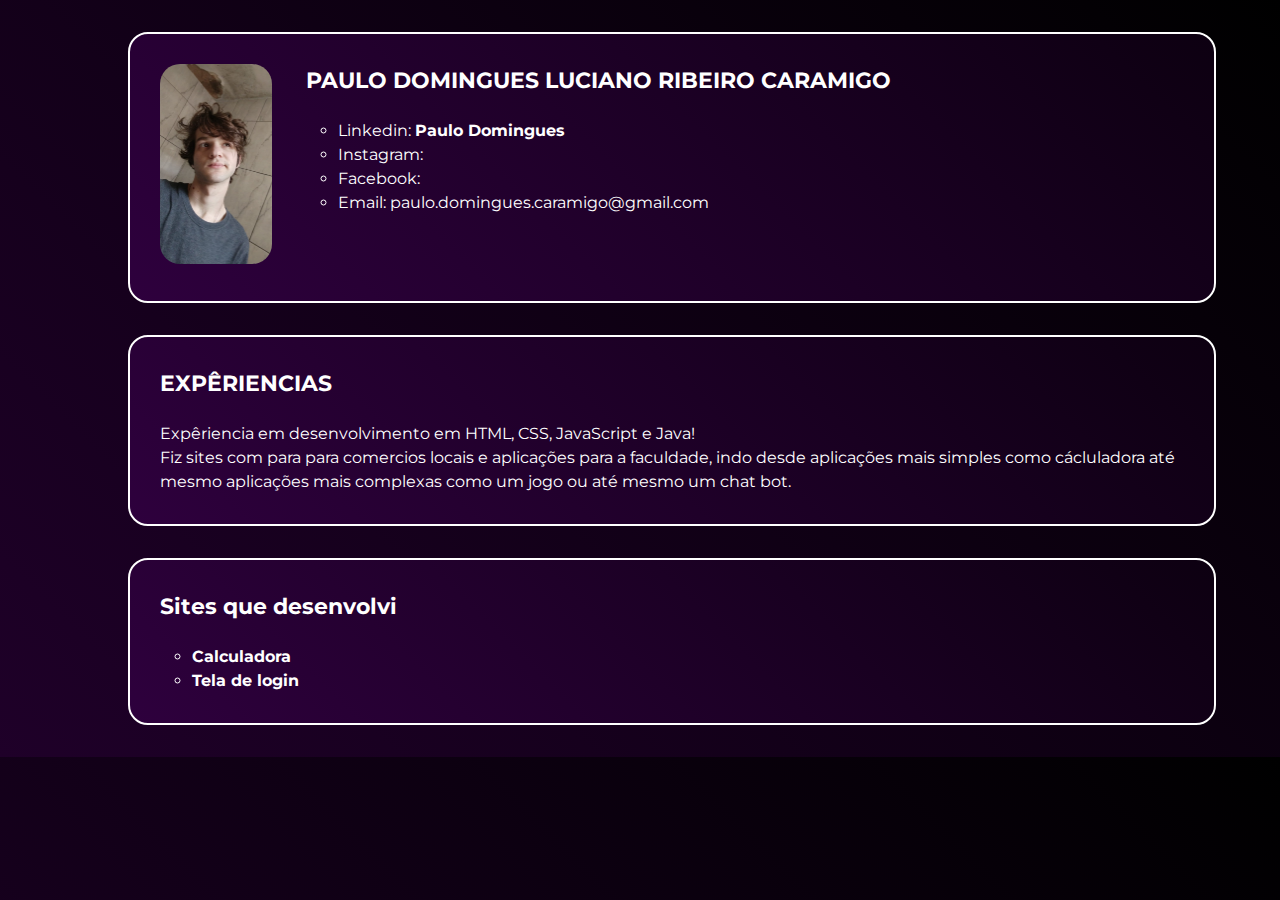
<file: html/index.html>
<!DOCTYPE html>
<html lang="pt-br">
	<head>
		<meta charset="UTF-8">
		<meta name="viewport" content="width=device-width">

		<title>Portifólio - Paulo</title>

		<link rel="stylesheet" href="../css/reset.css">
		<link rel="stylesheet" href="../css/patternStyle.css">
		<link rel="stylesheet" href="../css/indexStyle.css">

		<link href="https://fonts.googleapis.com/css?family=Montserrat&display=swap" rel="stylesheet">

		<link rel="preconnect" href="https://fonts.googleapis.com">
		<link rel="preconnect" href="https://fonts.gstatic.com" crossorigin>
		<link href="https://fonts.googleapis.com/css2?family=Montserrat:ital,wght@0,100;0,200;0,300;0,400;0,500;0,600;0,700;0,800;0,900;1,100;1,200;1,300;1,400;1,500;1,600;1,700;1,800;1,900&display=swap" rel="stylesheet">

	</head>

	<body>
		<header>
			<section class="patternCases">
				<img id="profilePhoto" src="../images/Eu.jpg" alt="Foto de perfil">
				
				<div class="info">
					<h1 class="titlePattern">PAULO DOMINGUES LUCIANO RIBEIRO CARAMIGO</h1>

					<ul>
						<li>Linkedin: <a href="https://www.linkedin.com/in/paulo-domingues-149a93203/" target="_blank">Paulo Domingues</a></li>
						<li>Instagram: </li>
						<li>Facebook: </li>
						<li>Email: paulo.domingues.caramigo@gmail.com</li>
					</ul>
				</div>
			</section>
		</header>
		<main>

			<section class="patternCases">
				<h1 class="titlePattern">EXPÊRIENCIAS</h1>

				<p>Expêriencia em desenvolvimento em HTML, CSS, JavaScript e Java!</p>
				<p>Fiz sites com para para comercios locais e aplicações para a faculdade, indo desde aplicações mais simples como cácluladora até mesmo aplicações mais complexas como um jogo ou até mesmo um chat bot.</p>

			</section>

			<section class="patternCases">
				<h1 class="titlePattern">Sites que desenvolvi</h1>
				<ul>
					<li><a href="calculator.html">Calculadora</a></li>
					<li><a href="login.html">Tela de login</a></li>
				</ul>
			</section>
		</main>
        
	</body>
</html>
</file>
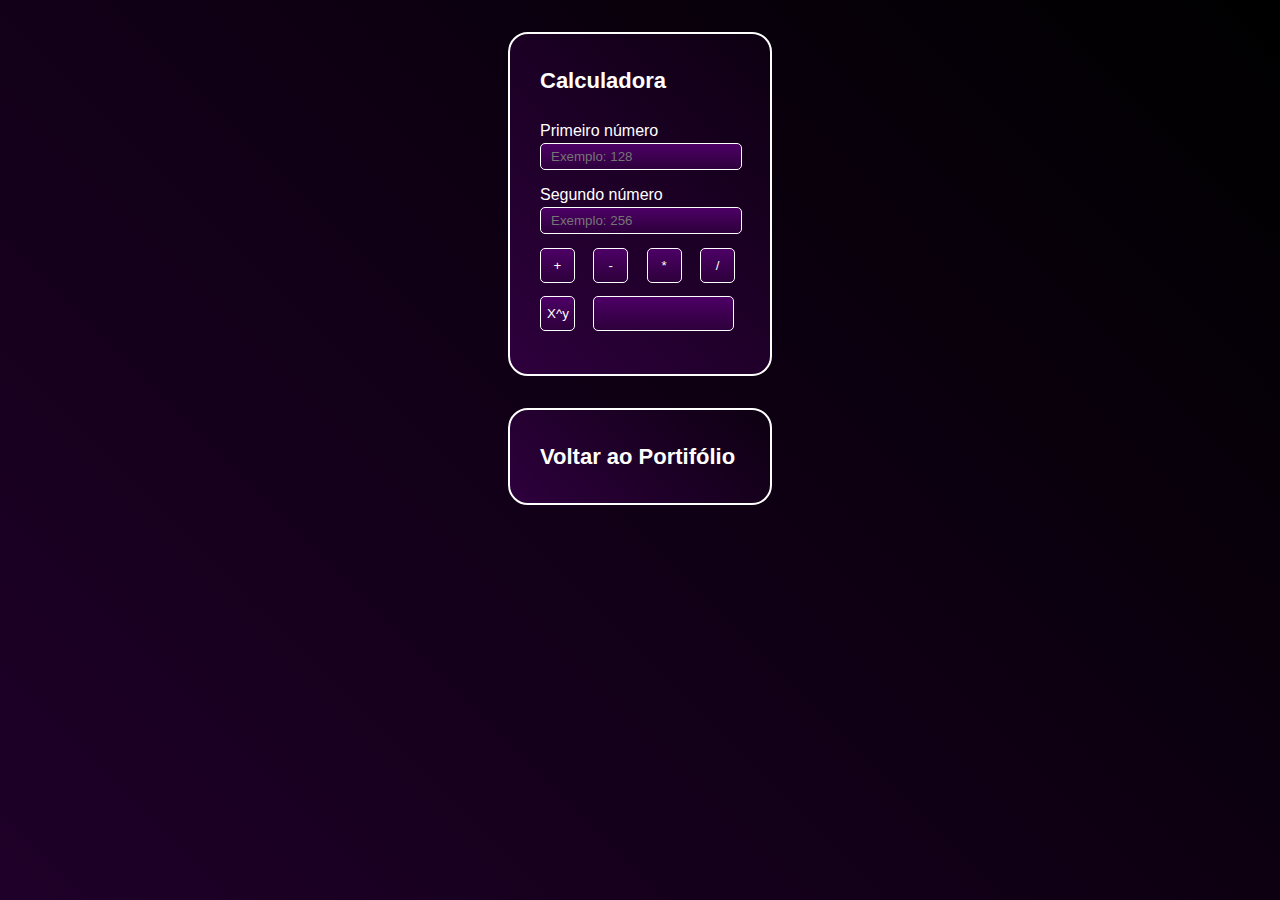
<file: html/calculator.html>
<!DOCTYPE html>
<html lang="pt-br">
    <head>
        <meta charset="UTF-8">
        <meta http-equiv="X-UA-Compatible" content="IE=edge">
        <meta name="viewport" content="width=device-width, initial-scale=1.0">
        
        <link rel="stylesheet" href="../css/reset.css">
        <link rel="stylesheet" href="../css/patternStyle.css">
        <link rel="stylesheet" href="../css/calculator.css">

        <title>Calculadora</title>

    </head>
    <body>
        <main>
            <section class="patternCases">

                <h1 class="titlePattern">Calculadora</h1>

                <form action="">
                    <label for="numberOne">Primeiro número</label>
                    <input type="number" id="numberOne" placeholder="Exemplo: 128">

                    <label for="numberTwo">Segundo número</label>
                    <input type="number" id="numberTwo" placeholder="Exemplo: 256">

                    <section class="buttons">
                        <input type="button" onclick="sum()" value="+">
                        <input type="button" onclick="subtraction()" value="-">
                        <input type="button" onclick="multiplication()" value="*">
                        <input type="button" onclick="division()" value="/">
                        <input type="button" onclick="pow()" value="X^y">
                        <input type="text" readonly=“true id="result">
                    </section>
                </form>
            </section>

            <section class="patternCases">
                <h1 class="titlePattern backToIndex"><a href="index.html">Voltar ao Portifólio</a></h1>
            </section>
        </main>

        <script src="../javascript/calculator.js"></script>
    </body>
</html>
</file>
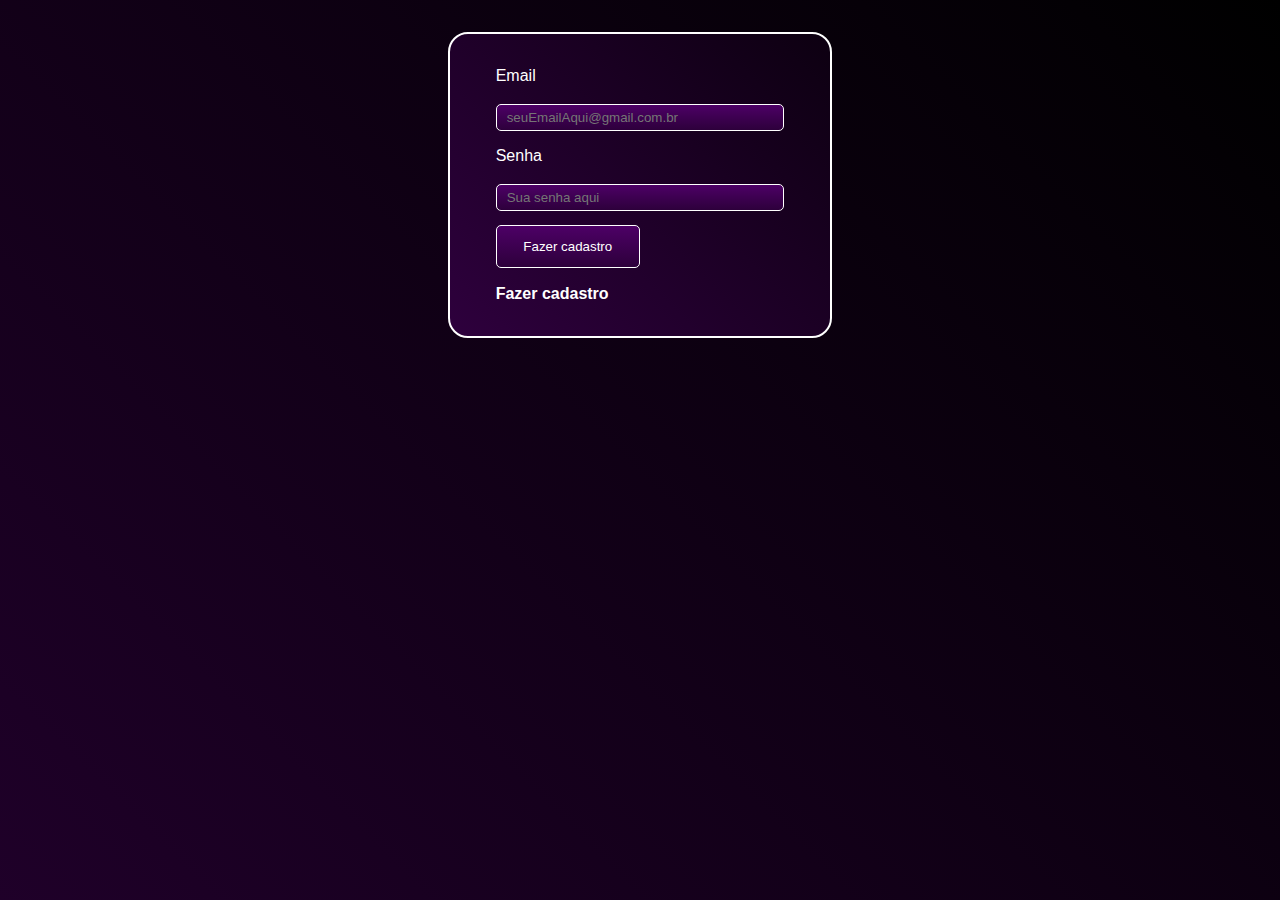
<file: html/login.html>
<!DOCTYPE html>
    <html lang="pt-br">
    <head>
        <meta charset="UTF-8">
        <meta http-equiv="X-UA-Compatible" content="IE=edge">
        <meta name="viewport" content="width=device-width, initial-scale=1.0">

        <title>Tela de login</title>

        
		<link rel="stylesheet" href="../css/reset.css">
		<link rel="stylesheet" href="../css/patternStyle.css">
        <link rel="stylesheet" href="../css/login.css">
    </head>
    <body>
        <main>
            <section class="formLogin patternCases">
                <form action="">
                    <label for="email">Email</label>
                    <input type="email" id="email" required placeholder="seuEmailAqui@gmail.com.br">
    
                    <label for="password">Senha</label>
                    <input type="password" id="password" required placeholder="Sua senha aqui">
    
                    <input type="button" value="Fazer cadastro">
                    <a>Fazer cadastro</a>
                </form>
            </section>
        </main>
    </body>
</html>
</file>
<file: css/patternStyle.css>
body {
    background-image: linear-gradient(45deg, #1f0029, black);

    color: white;

    font-family: 'Montserrat', sans-serif;
}

main, header {
    width: 80%;
    height: 100%;

    margin: 2em auto;

    line-height: 1.5;
}

.patternCases {
    width: 100%;

    background: linear-gradient(45deg, #2e003d, #0d0011);
    border-radius: 20px;

    border: 2px solid white;

    margin-top: 2em;
    padding: 30px 30px 30px 30px;
}

.titlePattern {
    font-weight: bold;
    font-size: 22px;
    margin-bottom: 1em;
}

a {
    text-decoration: none;
    color: white;
    font-weight: bold;
}
</file>
<file: css/indexStyle.css>
#profilePhoto {
    height: 200px;
    display: inline-block;

    border-radius: 20px;
}

.info {
    display: inline-block;
    vertical-align: top;

    margin-left: 30px;
}

.info ul {
    margin-top: 2em;
}

.info li {
    line-height: 1.5;
}

.patternCases ul {
    list-style: circle;
    margin: 1em 0 0 2em;
}
</file>
<file: css/calculator.css>
html {
    height: 100%;
}

body {
    background-repeat: no-repeat;
}

.patternCases {
    width: 200px;
    margin: auto auto 2em;
}

form input, form p {
    margin-bottom: 1em;
}

form input[type="number"] {
    width: 90%;

    padding: 5px 10px;

    color: white;
    background: linear-gradient(#4d0066, #2d003b);

    border: 1px solid white;
    border-radius: 5px;
}

form input[type="number"], form p {
    display: block;
}

.buttons {
    display: grid;
    grid-template-columns: 40px 40px 40px 40px;

    justify-content: space-between;
}

form input[type="button"] {
    display: inline-block;

    width: 35px;
    height: 35px;

    text-align: center;

    color: white;

    background: linear-gradient(#4d0066, #2d003b);

    border: 1px solid white;
    border-radius: 5px;
}

form input[type="button"]:hover {
    background: linear-gradient(#370049, #1e0027);

    cursor: pointer;
}

form input[type="button"]:active {
    background: linear-gradient(#260033, #000000);
}

form input[type="text"] {
    grid-column-start: 2;
    grid-column-end: 5;

    text-align: center;

    background: linear-gradient(#4d0066, #2d003b);
    color: white;

    border: 1px solid white;
    border-radius: 5px;

    width: 135px;
    
    border: 1;
}

form input[type="text"]:focus {
    outline: 0;
}

.backToIndex {
    margin: 0;
}
</file>
<file: css/login.css>
html {
    height: 100%;
}

.formLogin {
    width: 20em;

    display: flex;
    justify-content: center;
    align-items: center;

    margin: 0 auto;
}

label, input {
    display: block;
    margin-bottom: 1em;
}

input[type="email"], input[type="password"] {
    width: 20em;

    padding: 5px 10px;

    color: white;
    background: linear-gradient(#4d0066, #2d003b);

    border: 1px solid white;
    border-radius: 5px;
}

input[type="email"], input[type="password"]:focus {
    outline: 0;
}

input[type="button"] {
    padding: 1em 2em;

    text-align: center;

    color: white;

    background: linear-gradient(#4d0066, #2d003b);

    border: 1px solid white;
    border-radius: 5px;
}

form input[type="button"]:hover {
    background: linear-gradient(#370049, #1e0027);

    cursor: pointer;
}

form input[type="button"]:active {
    background: linear-gradient(#260033, #000000);
}
</file>
